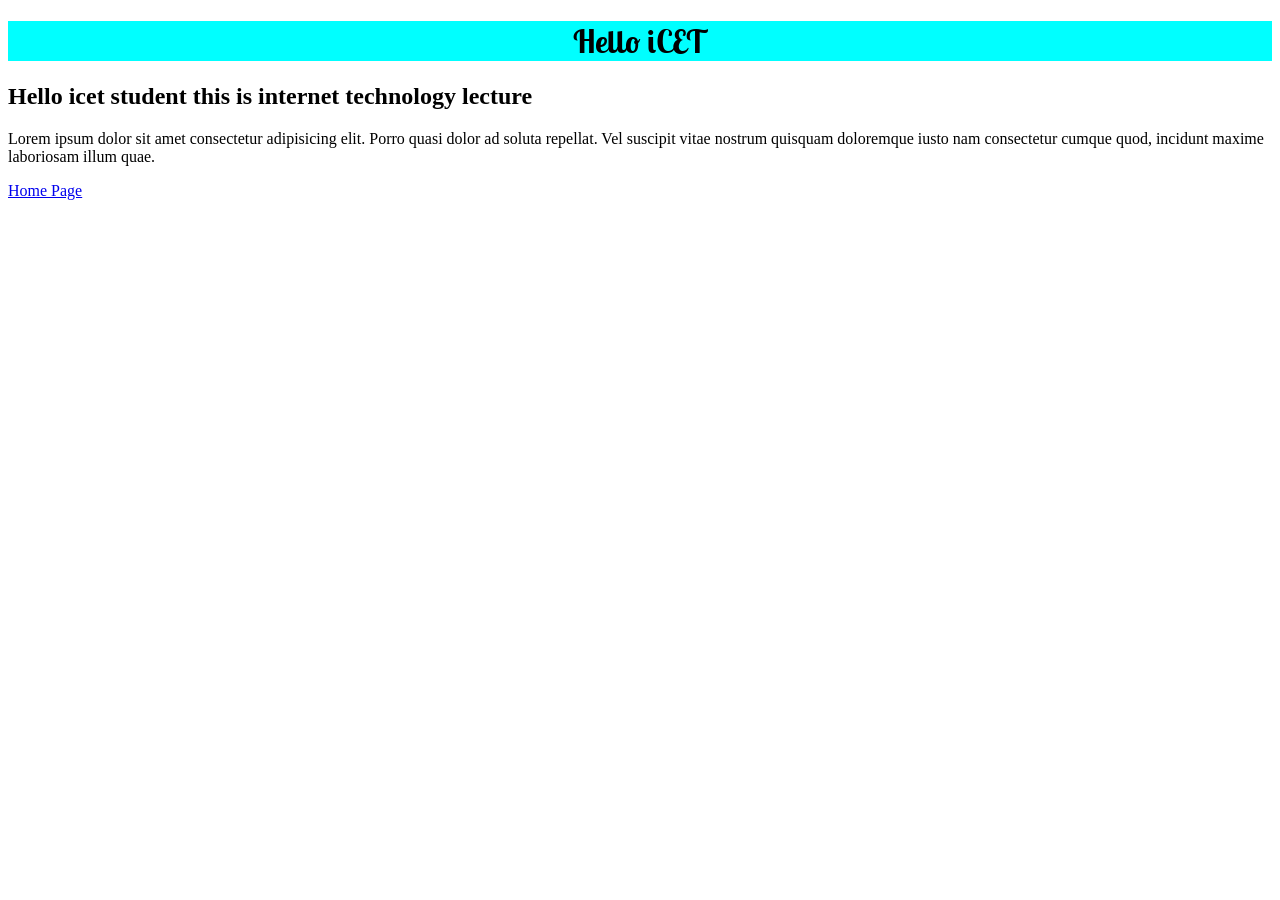
<file: about.html>
<!DOCTYPE html>
<html lang="en">
<head>
    <meta charset="UTF-8">
    <meta name="viewport" content="width=device-width, initial-scale=1.0">
    <title>Document</title>
    <link rel="stylesheet" href="css/style.css">
</head>
<body>
    <h1>Hello iCET</h1>

    <h2>Hello icet student this is internet technology lecture</h2>

    <p class="icet textAlignment">Lorem ipsum dolor sit amet consectetur adipisicing elit. Porro quasi dolor ad soluta repellat. Vel suscipit vitae nostrum quisquam doloremque iusto nam consectetur cumque quod, incidunt maxime laboriosam illum quae.</p>

    <a href="index.html">Home Page</a>
</body>
</html>
</file>
<file: css/style.css>
/* @import url('https://fonts.googleapis.com/css2?family=Lobster+Two:ital,wght@0,400;0,700;1,400;1,700&display=swap');

h1{
    text-align: center;
    background-color: aqua;
    color: black;
}

h2{
    text-align: center;
    background-color: chartreuse;
    color: black;
}


.icet{
    background-color: cadetblue;
    text-align: center;
}

.textAlignment{
    text-align: justify;
}


.odd{
    background-color: aquamarine;
}

.even{
    background-color: blanchedalmond;
}

#title{
    background-color: rgb(68, 132, 187);
}

*{
    background-color: rgb(107, 40, 69);
}


  .helloCost{
   background-color: aquamarine;
    background-color: rgb(red, green, blue);
    background-color: #306b33;
    color:black ;
    padding: 20px;
    border: 5px solid #6b3034; ;
} 

 */

@import url('https://fonts.googleapis.com/css2?family=Isometra&family=Lobster+Two:ital,wght@0,400;0,700;1,400;1,700&display=swap');

h1{
    text-align: center;
    background-color: aqua;
    color: black;
    font-family: "Lobster Two", sans-serif;
}

h3{
    text-align: justify;
    background-color: cadetblue;
    color: ;
}

.card{
    background-color: bisque;
    color: rgb(0, 208, 255);
 }

.card-description{
    text-align: justify;
    color: black;
}

.card-button{
    background-color: rgb(42, 165, 142);   
    text-align: justify;
    padding: 20px;
    border: 25px;
}

.card-selection{
    color: rgb(160, 95, 101);
    padding: 20px;
    background-color: rgb(162, 255, 0);
}
</file>
